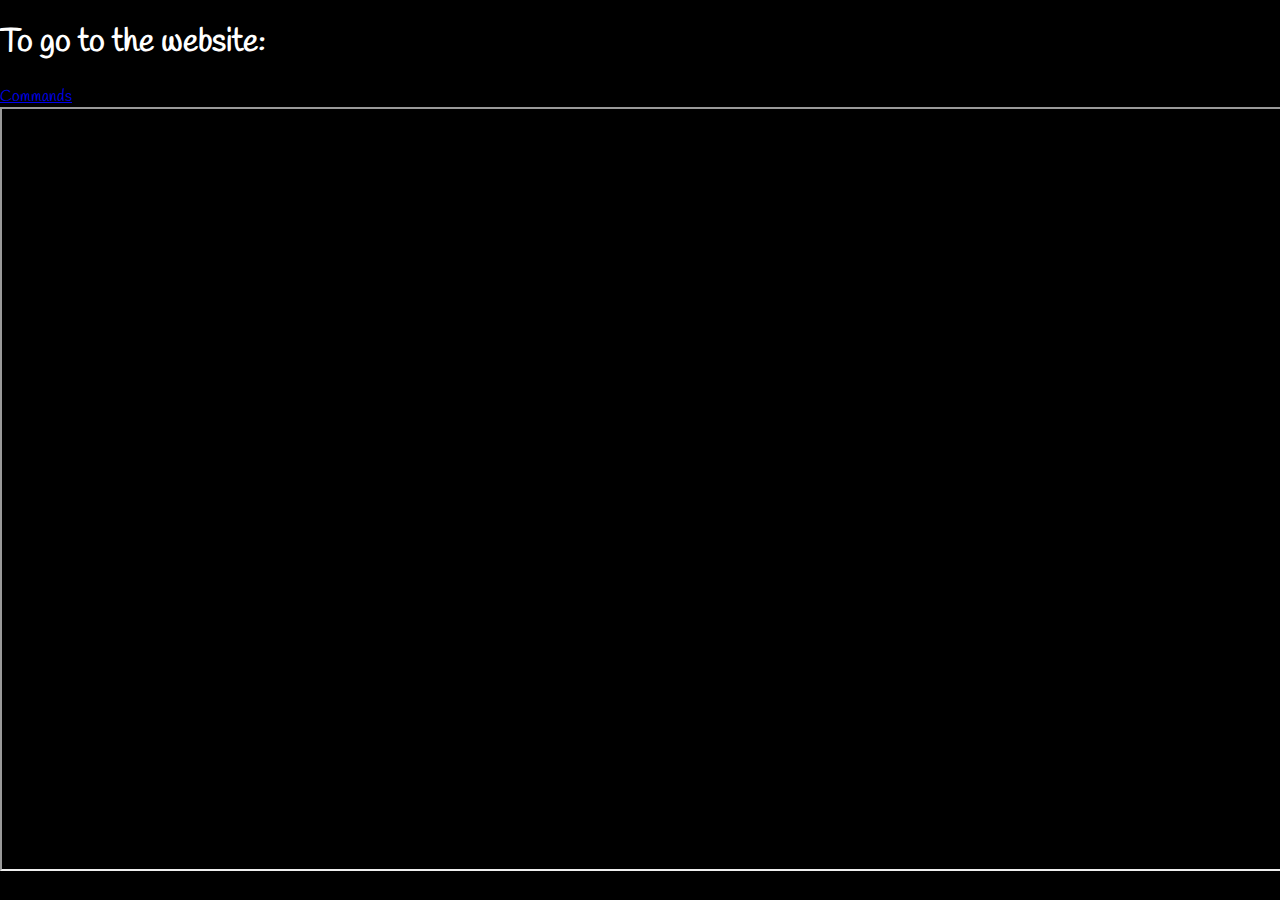
<file: information.html>
<!DOCTYPE html>
<html>
<!-- 
   Glados │ Discord Bot - Website - 
   This version of the website is for test purposes ONLY. Please don't forget to save your work after.
   Copyright 2021-2030
   By WilliamTheDev (Coding in html, CSS and Js) and FinnFighters (Designing and art)
  -->

<head>
	<meta charset="utf-8">
	<meta name="viewport" content="width=device-width">
  <meta name="description" content="Glados | discord bot - Commands">
  <meta name="keywords" content="Discord Bot, Glados, powerful Discord Bot, DuckLords Bot, Python Discord Bot, Moderation Bot, Fun Discord bot, discord, discordapp bot, WilliamTheDev">
	<link rel="icon" href="https://media.discordapp.net/attachments/799150023094435881/799500009467936778/image.png?width=521&height=498"
	 type="image/png">
	<title>Glados │ Discord Bot - Commands</title>

	<link href="style-2.css" rel="stylesheet" type="text/css" />
</head>

 <body> 
  <h1>To go to the website:</h1><li><a href="/Commands.html">Commands</a></li>
  <iframe width="100%" height="760px" src="https://www.youtube.com/watch?v=NvS351QKFV4?autoplay=1">
  </iframe>
 </body>
</html>
</file>
<file: style-2.css>
@import url('https://fonts.googleapis.com/css2?family=Handlee&display=swap');
@import url('https://fonts.googleapis.com/css2?family=Handlee&family=Potta+One&display=swap');

html {
  scroll-behavior: smooth;
}
#section-2 {
 background-color: #232323;
 
}

body {
  margin: 0;
  color: white;
  background: black;
  font-family: 'Handlee', cursive;
  font-style: bold;
  font-weight: 300px;
}
</file>
